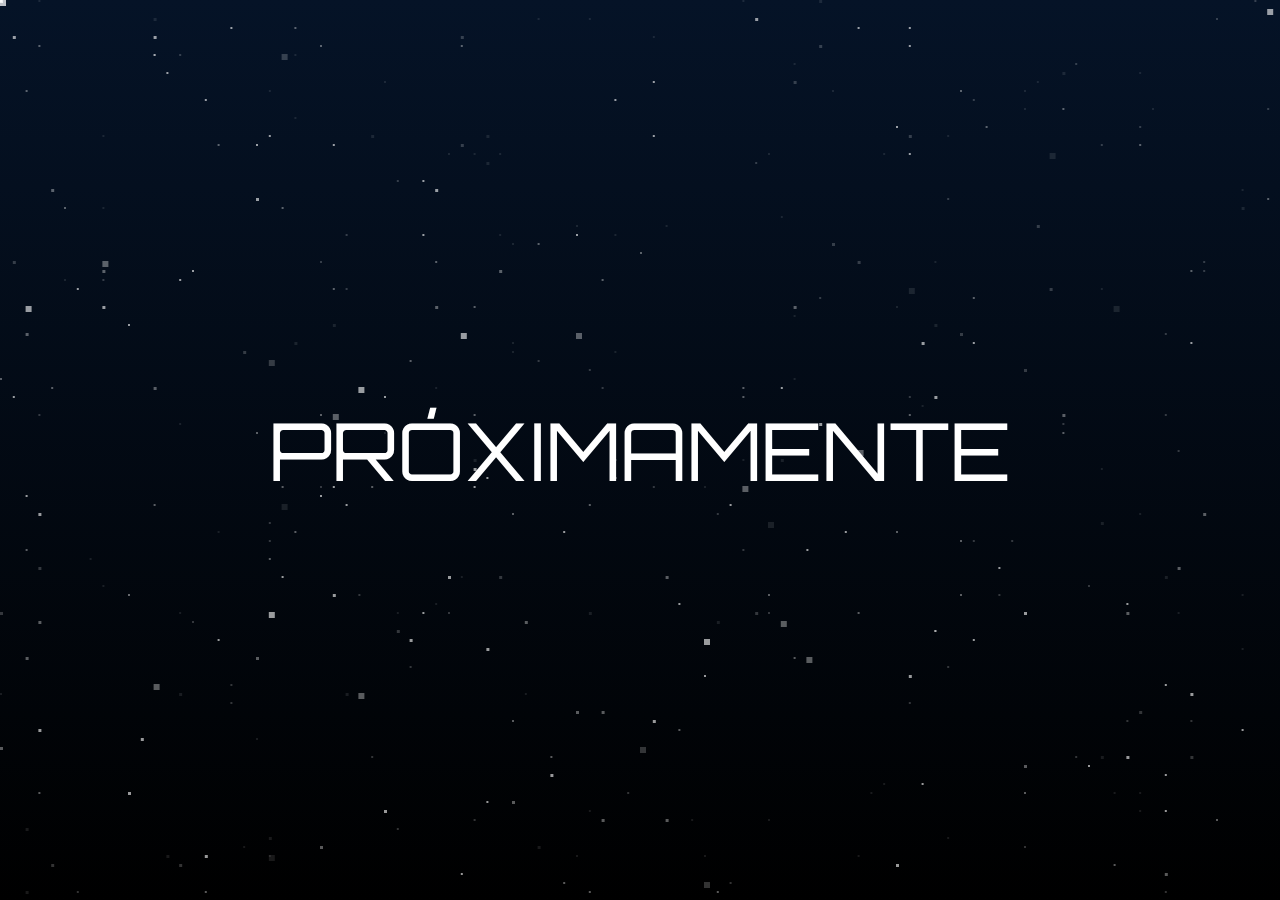
<file: redi/PROXIMAMENTE.html>
<html>
<head>
  <meta charset="utf-8">
  <meta name="viewport" content="width=device-width, initial-scale=1">
  <title>PROXIMAMENTE</title>
  <link href="https://fonts.googleapis.com/css2?family=Orbitron:wght@400;700&display=swap" rel="stylesheet">
  <link rel="icon" type="image/png" href="../logoo.png">
  <style>
    body {
    font-family: 'Orbitron', sans-serif;
}
.container {
  background-image: linear-gradient(#051327, #000);
  inset: 0;
  position: fixed;
}

.space {
  --size: 2px;
  --space-layer: 
    4vw 50vh 0 #fff,
    18vw 88vh 0 #fff,
    73vw 14vh 0 #fff;
  
  width: var(--size);
  height: var(--size);
  background: white;
  box-shadow: var(--space-layer);
  position: absolute;
  top: 0;
  left: 0;
  opacity: 0.75;
}

.space {
   animation: move var(--duration) linear infinite;
}
#proximamente {
    position: fixed;
    top: 50%;
    left: 50%;
    transform: translate(-50%, -50%);
    font-size: 5rem;
    color: white;
    z-index: 9999;
    pointer-events: none;
    font-family: 'Orbitron', sans-serif;
    animation: zoomBounce 1.5s ease-out;
  }

  @media (max-width: 768px) {
    #proximamente {
      font-size: 2rem;
    }
  }
@keyframes move {
  from { transform: translateY(0); }
  to { transform: translateY(-100vh); }
}
  </style>
</head>
<body>
<div class="container">
   <div class="space space-1"></div>
   <div class="space space-2"></div>
   <div class="space space-3"></div>
</div>
<script>
  const COLORS = ["#fff2", "#fff4", "#fff7", "#fffc"];

const generateSpaceLayer = (size, selector, totalStars, duration) => {
  const layer = [];
  for (let i = 0; i < totalStars; i++) {
    const color = COLORS[~~(Math.random() * COLORS.length)];
    const x = Math.floor(Math.random() * 100);
    const y = Math.floor(Math.random() * 100);
    layer.push(`${x}vw ${y}vh 0 ${color}, ${x}vw ${y + 100}vh 0 ${color}`);
  }
  const container = document.querySelector(selector);
  container.style.setProperty("--size", size);
  container.style.setProperty("--duration", duration);
  container.style.setProperty("--space-layer", layer.join(","));
}

generateSpaceLayer("2px", ".space-1", 250, "25s");
generateSpaceLayer("3px", ".space-2", 100, "20s");
generateSpaceLayer("6px", ".space-3", 25, "15s");
</script>
<div id="proximamente">
  PRÓXIMAMENTE
</div>

</body>
</html>
</file>
